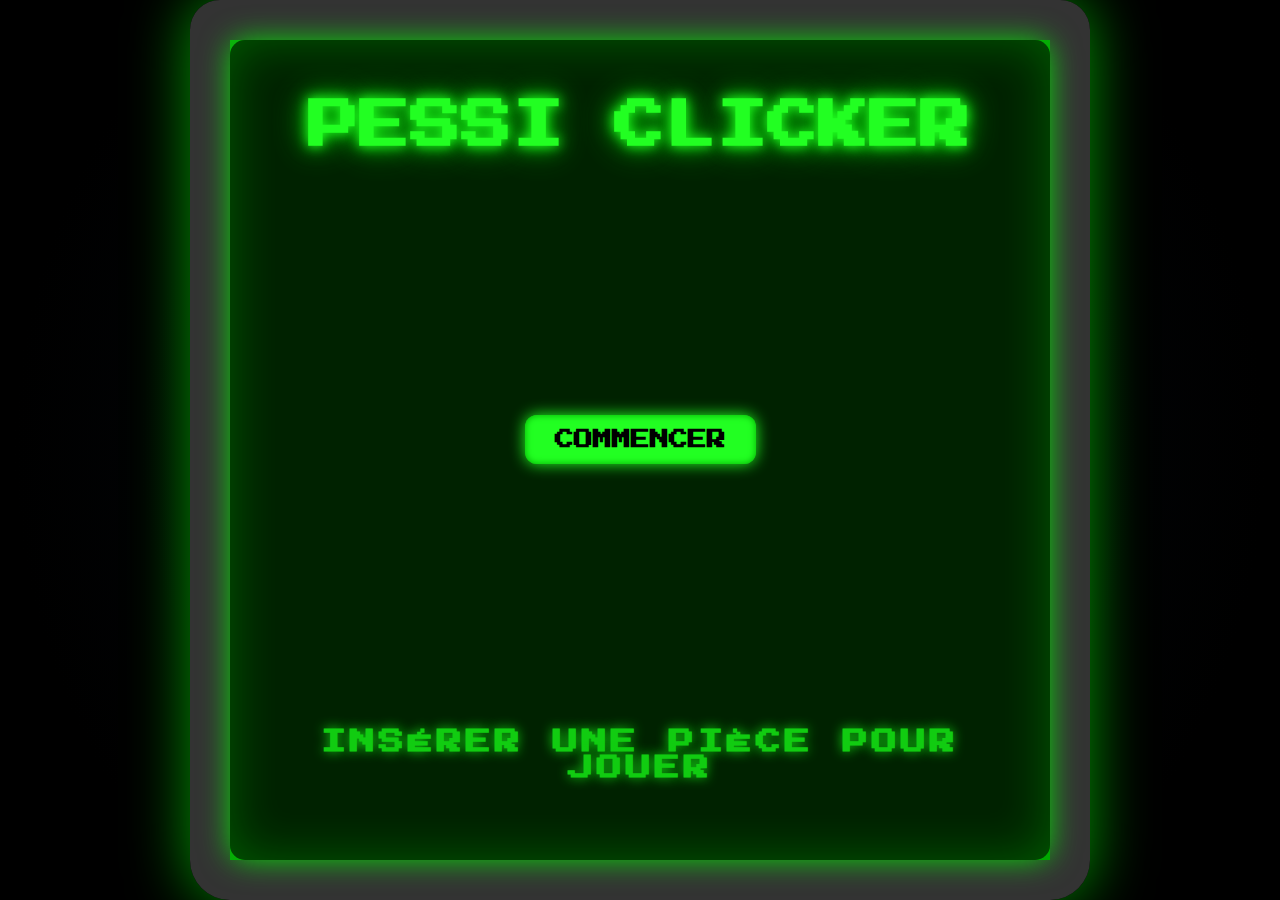
<file: main.html>
<!DOCTYPE html>
<html lang="fr">
<head>
  <meta charset="UTF-8" />
  <meta name="viewport" content="width=device-width, initial-scale=1" />
  <title>Pessi Clicker - Accueil</title>
  <link href="https://fonts.googleapis.com/css2?family=Press+Start+2P&display=swap" rel="stylesheet" />
  <style>
    /* Reset */
    * {
      box-sizing: border-box;
      margin: 0;
      padding: 0;
    }

    html, body {
      height: 100%;
      width: 100%;
      background: radial-gradient(circle at center, #050a0f 0%, #000000 80%);
      font-family: 'Press Start 2P', cursive, monospace;
      color: #22ff22;
      user-select: none;
      overflow: hidden;
      display: flex;
      justify-content: center;
      align-items: center;
    }

    /* Cadre arcade fullscreen */
    .arcade-frame {
      position: relative;
      width: 100vw;
      height: 100vh;
      max-width: 900px; /* Optionnel : limiter la largeur max */
      max-height: 1200px; /* Optionnel : limiter la hauteur max */
      background: linear-gradient(135deg, #222, #000);
      border: 40px solid #333;
      border-radius: 30px 30px 40px 40px;
      box-shadow:
        inset 0 0 50px #00ff00cc,
        0 0 60px #00ff0099,
        0 20px 50px #000;
      display: flex;
      flex-direction: column;
      align-items: center;
      padding: 0;
      box-sizing: border-box;
    }

    /* Écran vert (plein cadre) */
    .screen {
      flex: 1;
      width: 100%;
      background: #002200;
      border-radius: 15px;
      box-shadow:
        inset 0 0 50px #00ff0044,
        0 0 30px #00ff00cc;
      display: flex;
      flex-direction: column;
      justify-content: space-between;
      align-items: center;
      padding: 60px 40px 40px;
      text-align: center;
      box-sizing: border-box;
    }

    /* Titre */
    .game-title {
      font-size: 4vw; /* taille relative à la largeur écran */
      min-font-size: 28px;
      color: #22ff22;
      text-shadow:
        0 0 12px #22ff22,
        0 0 20px #00cc00,
        0 0 35px #00aa00;
      animation: flicker 3s infinite;
      user-select: none;
    }

    @keyframes flicker {
      0%, 19%, 21%, 23%, 25%, 54%, 56%, 100% {
        opacity: 1;
      }
      20%, 22%, 24%, 55% {
        opacity: 0.4;
      }
    }

    /* Texte insérer une pièce */
    .insert-coin {
      font-size: 2vw;
      color: #11cc11;
      text-shadow: 0 0 12px #11cc11;
      letter-spacing: 3px;
      font-weight: 700;
      user-select: none;
      margin-bottom: 40px;
      min-font-size: 16px;
    }

    /* Bouton commencer */
    .button {
      font-family: 'Press Start 2P', monospace;
      font-size: 1.5vw;
      min-font-size: 14px;
      color: #000;
      background: #22ff22;
      padding: 15px 30px;
      border-radius: 12px;
      text-decoration: none;
      font-weight: 700;
      box-shadow:
        0 0 15px #22ff22,
        inset 0 0 7px #00aa00;
      margin: 20px 0;
      transition: all 0.3s ease;
      user-select: none;
      cursor: pointer;
      align-self: center;
      width: max-content;
    }
    .button:hover {
      background: #11cc11;
      box-shadow:
        0 0 25px #11cc11,
        inset 0 0 12px #007700;
    }
    .button:active {
      transform: scale(0.95);
    }
  </style>
</head>
<body>
  <div class="arcade-frame" role="main" aria-label="Écran d’arcade Pessi Clicker Accueil">
    <div class="screen">
      <h1 class="game-title">PESSI CLICKER</h1>
      <a href="index.html" class="button" role="button" aria-label="Commencer le jeu">COMMENCER</a>
      <div class="insert-coin">INSÉRER UNE PIÈCE POUR JOUER</div>
    </div>
  </div>
</body>
</html>
</file>
